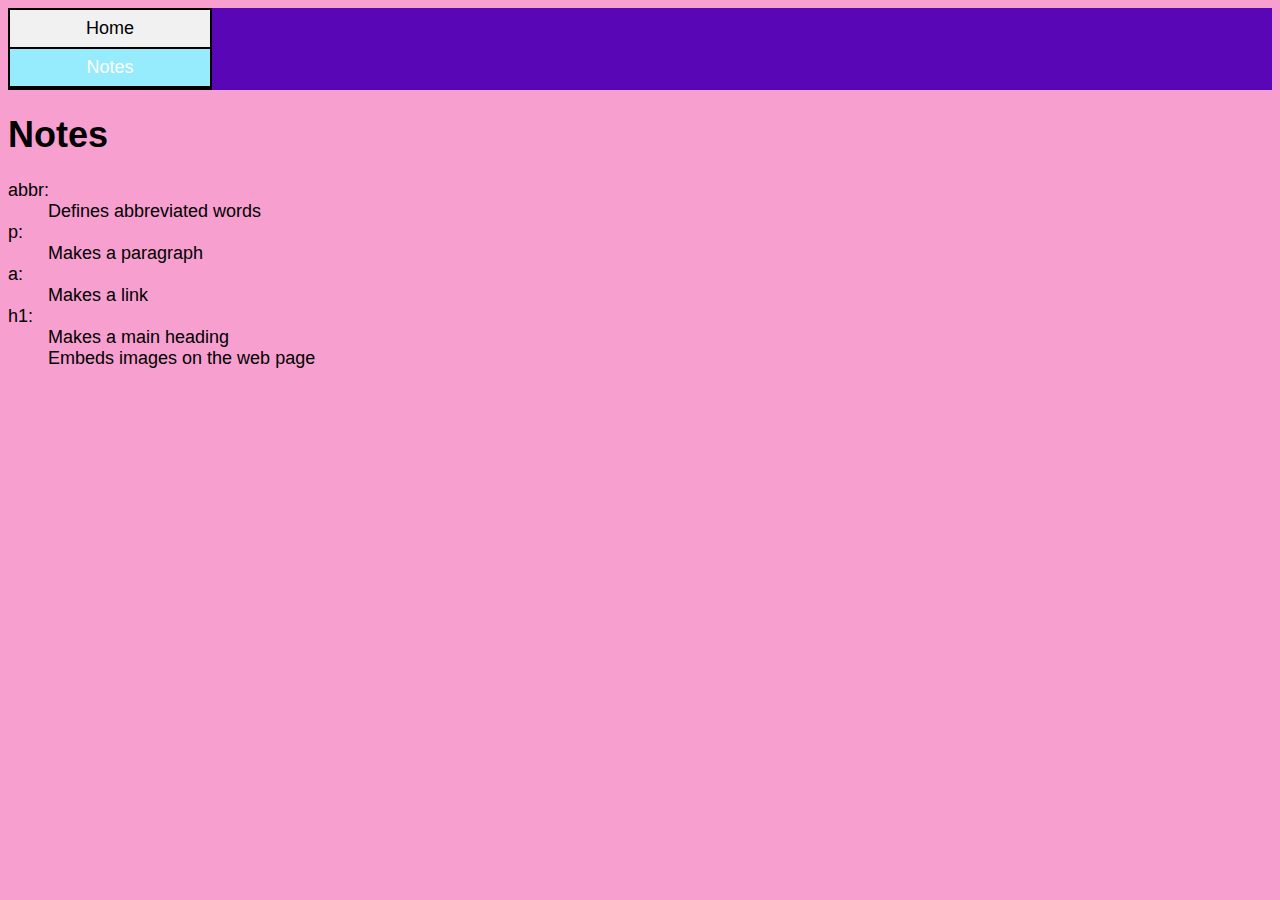
<file: notes.html>
<!DOCTYPE html>
<html lang="en">
<head>
    <meta charset="UTF-8">
    <meta http-equiv="X-UA-Compatible" content="IE=edge">
    <meta name="viewport" content="width=device-width, initial-scale=1.0">
    <title>Notes</title>
    <link href="css/style.css" rel="stylesheet">
</head>
<!--Adds body to page-->
<body>
    <!--Adds main header-->
    <header>
        <!--Creates unordered list a-->
        <ul class="a">
        <li> <a href=index.html>Home</a></li>
        <li> <a class= "active" href=notes.html>Notes</a></li>
        </ul>
    </header>
    <!--Creates article-->
    <article>
    <!--creates header1-->
        <h1>Notes</h1>
    <!--Creates description list-->
        <dl class="c">
        <dt>abbr:</dt><dd>Defines abbreviated words</dd> 
        <dt>p:</dt><dd>Makes a paragraph</dd>
        <dt>a:</dt><dd>Makes a link</dd>
        <dt>h1:</dt><dd>Makes a main heading</dd>
        <dt><img:</dt><dd>Embeds images on the web page</dd>
        </dl>
    </article>
</body>
</html>
</file>
<file: css/style.css>
/* Adds background color, font size, font type to body */
body{
  background-color: rgb(247, 159, 207);
  font-size: 18px;
  font-family:Arial, Helvetica, sans-serif ;
}

/* adds color purple to header and footer */
header,footer {
background: rgb(89, 7, 182);
}

/* Adds color green to header 1 */
.site-title{
  color: green;
}

/* Adds id to image  and shadow box */
#my-image{
  box-shadow: 0px 0px 2px 1px black 
}

/* Changes class=b bullet list to squares */
ul.b{
  list-style-type: square;
}

/* Adds yellow background to unordered list class=b on odd list items */
ul.b li:nth-child(odd){
background-color: yellow;
}

/* Removes bullets from class=a unordered list */
ul.a {
  list-style-type: none;
}

/* Removes underline from links */
a:link {
  text-decoration:none;
}

/* Adds background color to links and gives border */
ul.a {
  margin: 0;
  padding: 0;
  width: 200px;
  background-color: #f1f1f1;
  border: 2px solid rgb(0, 0, 0);
}

/* Makes the background link color cyan and text white when on active page */ 
.active{
  background-color: #96ecfd;
  color: white;
}

/* Makes text black on non active link gives padding to link blocks */
li a {
  display: block;
  color: rgb(0, 0, 0);
  padding: 8px 16px;
}

/* Gives border to bottom of links and centers text in blocks */
li a{
  text-align: center;
  border-bottom: 2px solid rgb(0, 0, 0);
}

/* Makes non active link background black on hover and changes font color to white */
li a:hover:not(.active) {
  background-color: rgb(0, 0, 0);
  color: white;
}
</file>
